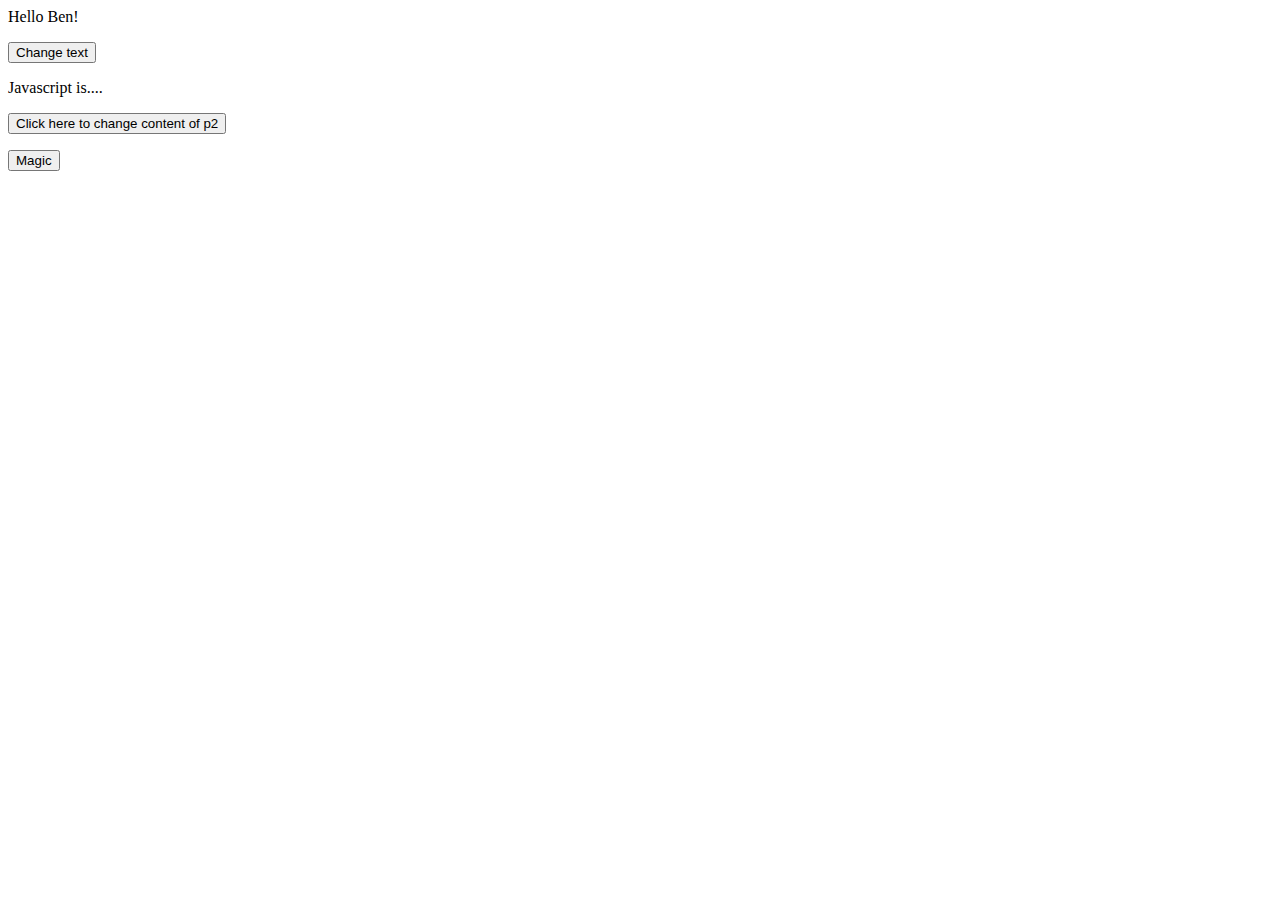
<file: javascript/javascript.html>
<html>

<head>
<title>jAVASCRIPT</title>
</head>

<body>

<p id="text">Hello World!</p>
<button id="myButton">Change text</button>
<p id="secondParagraph">
  Javascript is....
</p>
<button id="my2Button">Click here to change content of p2</button>
<p id="empty">

</p>
<button id="my3Button">Magic</button>

<script type="text/javascript">
    /*c'est génial */
    document.getElementById("text").innerHTML = "Hello Ben!"

    document.getElementById("myButton").onclick = function () {
      document.getElementById("text").innerHTML = "LOL TROP MARRANT";
    }

    document.getElementById("my2Button").onclick = function () {
      document.getElementById("secondParagraph").innerHTML = "I think" + document.getElementById("secondParagraph").innerHTML + "EASY !";
    }

    document.getElementById("my3Button").onclick = function () {
      document.getElementById("empty").innerHTML = "test";
    }
</script>

</body>

</html>
</file>
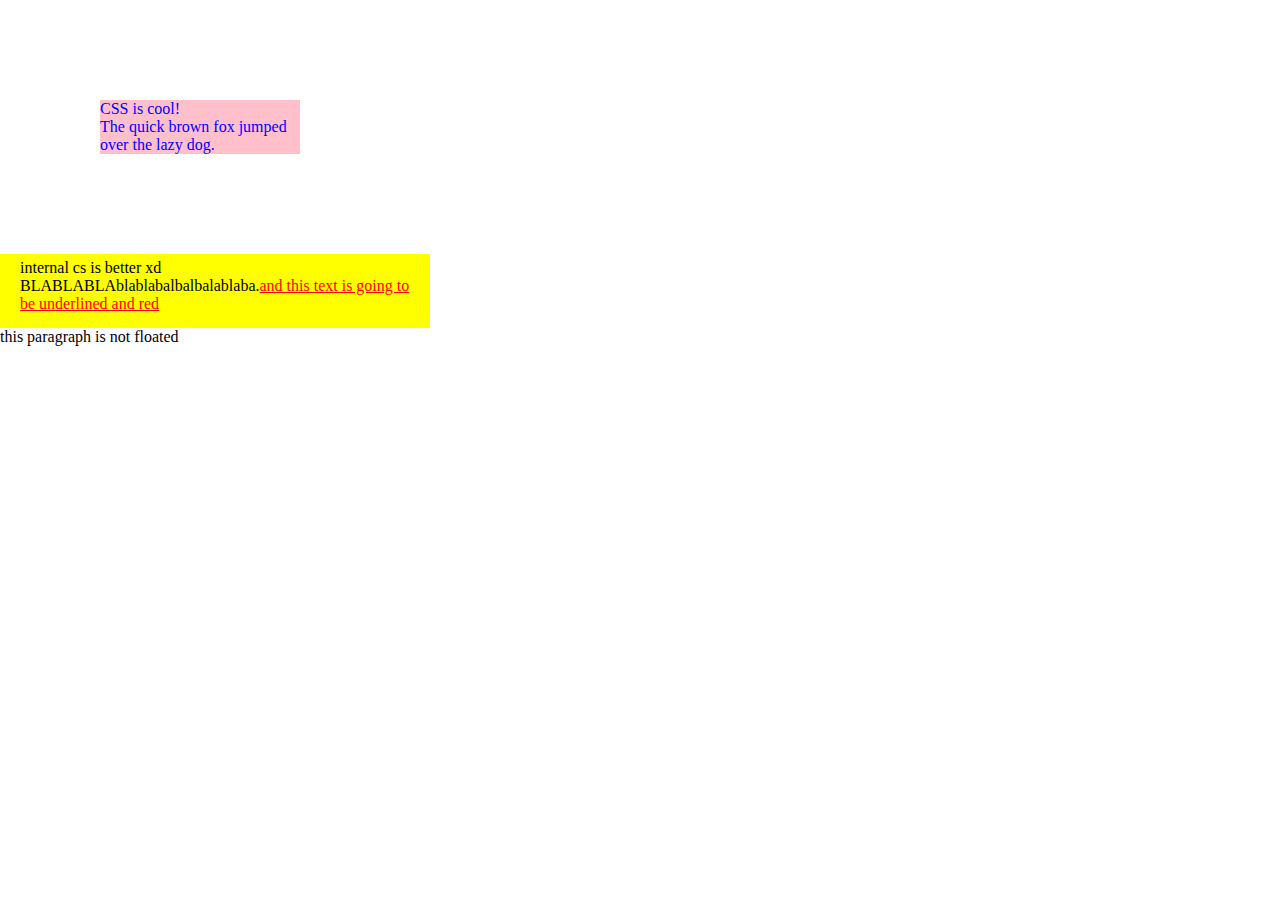
<file: online money journey website/css/webpage with style.html>
<html>


<head>

<title>Webpage with Style</title>

<style type="text/css">
.red {
color:red;
}

.large {
font-size:300%;
}
.green {
color:green;
}
.underlined {
text-decoration:underline;
color:red;
}
#first-section {
color:blue;
background-color:pink;
width:200px;
margin:100px;
//postion, absolute or fixed//
}
.second-section {
background-color:yellow;
width:400px;
margin-bottom:50px 20px 50px 20px;
padding:5px 10px 15px 20px;

}

body {
margin:0;
padding:0;
}
p{
margin:0;
padding:0;
}
</style>

</head>


<body>
<div id="first-section">
<h1">CSS is cool!</h1>
<p>The quick brown fox jumped over the lazy dog.</p>
</div>
<div class="second-section">
<p>internal cs is better xd</p>
<p>BLABLABLAblablabalbalbalablaba.<span class="underlined">and this text is going to be underlined and red</span></p>
</div>
<p>this paragraph is not floated</p>

</body>


</html>
</file>
